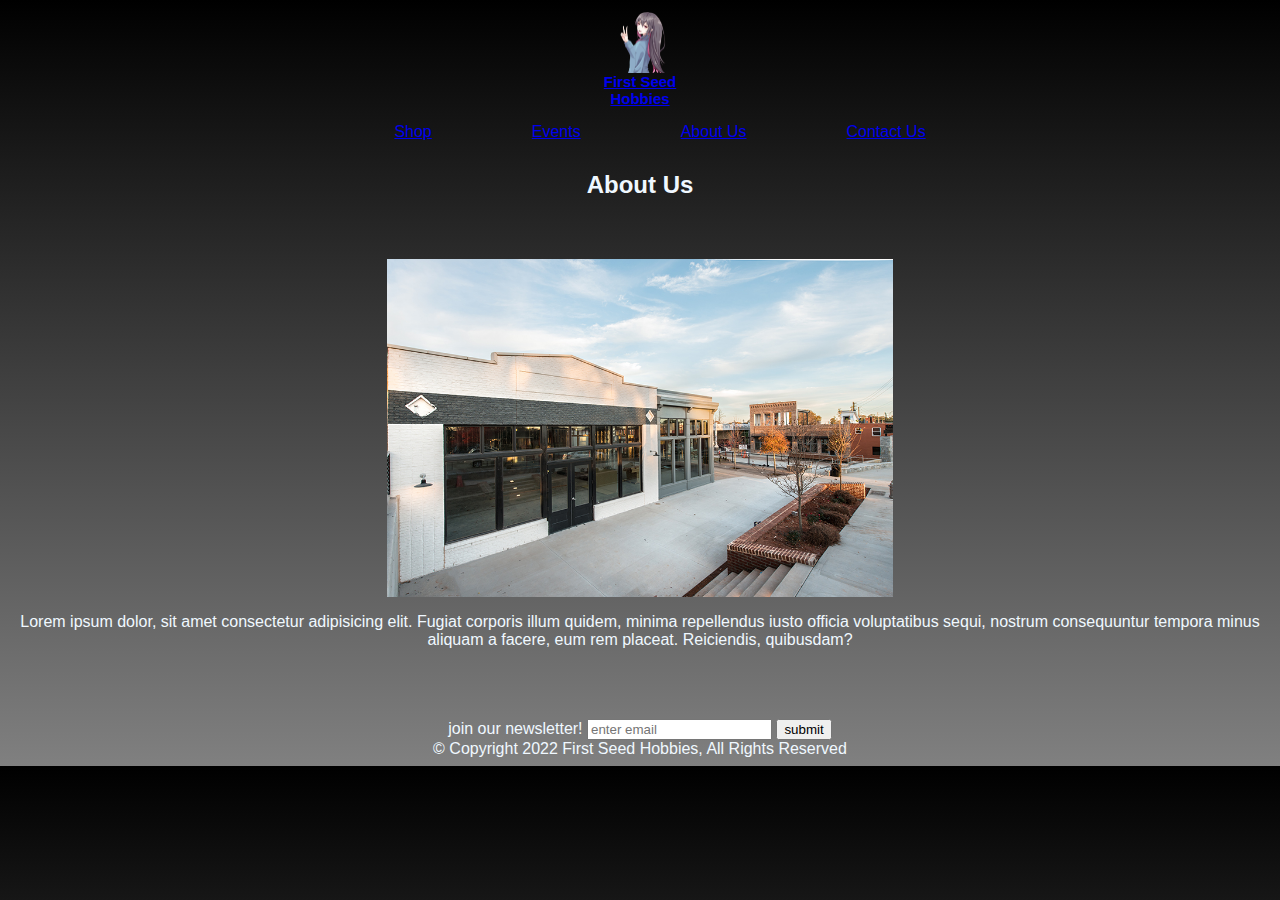
<file: about.html>
<!DOCTYPE html>
<html lang="en">

<head>
    <meta charset="UTF-8">
    <meta http-equiv="X-UA-Compatible" content="IE=edge">
    <meta name="viewport" content="width=device-width, initial-scale=1.0">
    <title>About Us</title>
    <link rel="stylesheet" href="./style.css">
    <link rel="preconnect" href="https://fonts.googleapis.com">
    <link rel="preconnect" href="https://fonts.gstatic.com" crossorigin>
    <link href="https://fonts.googleapis.com/css2?family=Teko:wght@500&display=swap" rel="stylesheet">
</head>

<body>
    <div>
        <a href="https://kdcampos.github.io/final/">
            <h1>
                <img src="./images/logo.png" alt="">
                First Seed Hobbies
            </h1>
        </a>

        <ul class="nav">

            <a href="https://kdcampos.github.io/final/shop">
                Shop
            </a>

            <a href="https://kdcampos.github.io/final/events">
                Events
            </a>

            <a href="https://kdcampos.github.io/final/about">
                About Us
            </a>

            <a href="https://kdcampos.github.io/final/contact">
                Contact Us
            </a>
        </ul>

        <div class="about">
            <h2>About Us</h2>
            <p>
                <img id="storefont" src="./images/store.jpeg" alt="">
                Lorem ipsum dolor, sit amet consectetur adipisicing elit. Fugiat corporis illum quidem, minima
                repellendus iusto officia voluptatibus sequi, nostrum consequuntur tempora minus aliquam a facere, eum
                rem placeat. Reiciendis, quibusdam?
            </p>

        </div>

        <footer>
            <form action="">join our newsletter!
                <input type="text" placeholder="enter email"> <button>submit</button>
            </form>
            © Copyright 2022 First Seed Hobbies, All Rights Reserved
        </footer>


    </div>

</body>

</html>
</file>
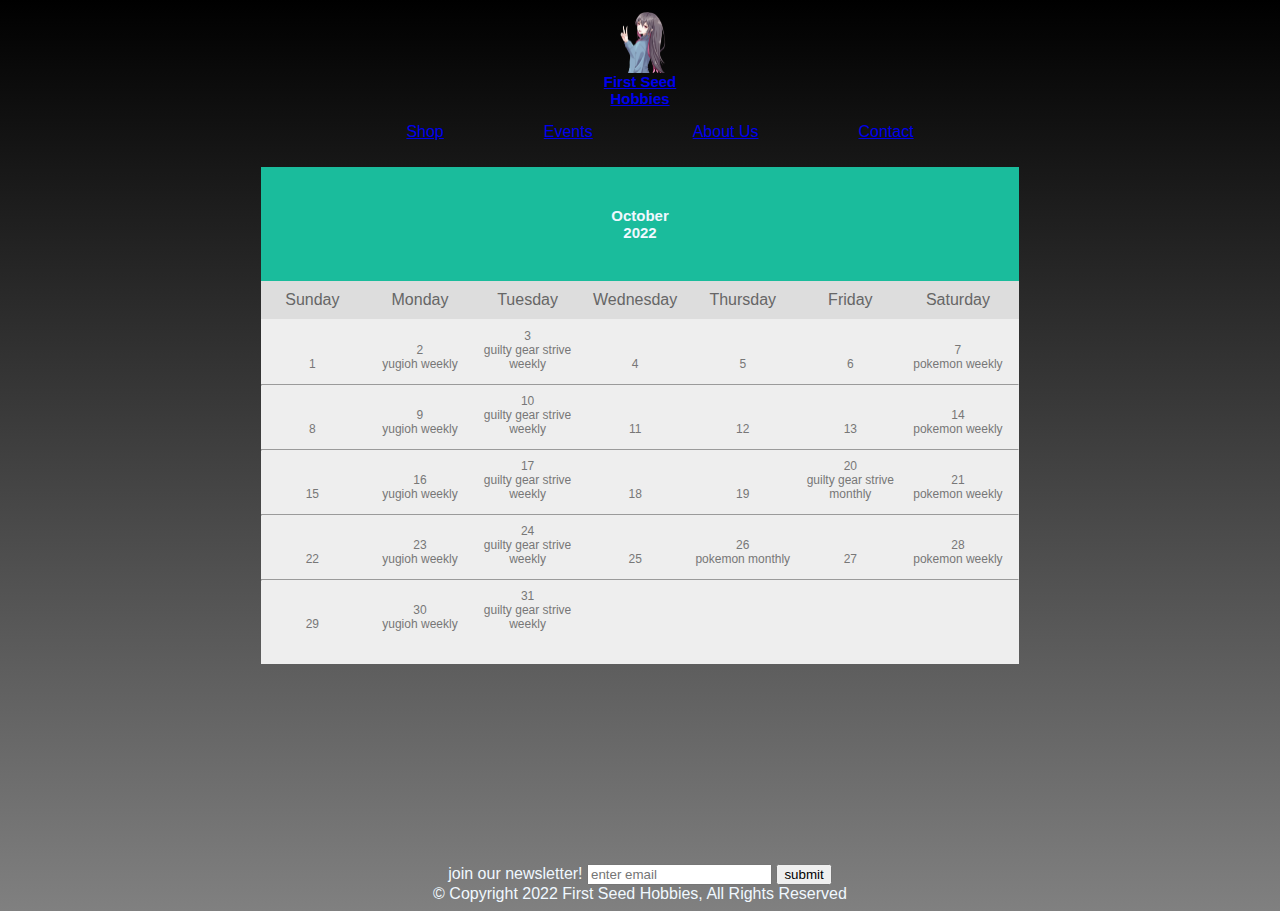
<file: events.html>
<!DOCTYPE html>
<html lang="en">

<head>
    <meta charset="UTF-8">
    <meta http-equiv="X-UA-Compatible" content="IE=edge">
    <meta name="viewport" content="width=device-width, initial-scale=1.0">
    <title>About Us</title>
    <link rel="stylesheet" href="./style.css">
    <link rel="preconnect" href="https://fonts.googleapis.com">
    <link rel="preconnect" href="https://fonts.gstatic.com" crossorigin>
    <link href="https://fonts.googleapis.com/css2?family=Teko:wght@500&display=swap" rel="stylesheet">
</head>

<body>
    <div>
        <a href="https://kdcampos.github.io/final/">
            <h1>
                <img src="./images/logo.png" alt="">
                First Seed Hobbies
            </h1>
        </a>

        <ul class="nav">

            <a href="https://kdcampos.github.io/final/shop">
                Shop
            </a>

            <a href="https://kdcampos.github.io/final/events">
                Events
            </a>

            <a href="https://kdcampos.github.io/final/about">
                About Us
            </a>

            <a href="https://kdcampos.github.io/final/contact">
                Contact
            </a>
        </ul>

        <div class="calendar">
            <div class="month">
                <h1>October<br>2022</h1>
            </div>

            <ul class="weekdays">
                <li>Sunday</li>
                <li>Monday</li>
                <li>Tuesday</li>
                <li>Wednesday</li>
                <li>Thursday</li>
                <li>Friday</li>
                <li>Saturday</li>
            </ul>

            <ul class="days">
                <li>1</li>
                <li>2
                    <br>
                    yugioh weekly
                </li>
                <li>3
                    <br>
                    guilty gear strive weekly
                </li>
                <li>4</li>
                <li>5</li>
                <li>6</li>
                <li>7
                    <br>
                    pokemon weekly
                </li>
                <hr>
                <li>8</li>
                <li>9
                    <br>
                    yugioh weekly
                </li>
                <li>10
                    <br>
                    guilty gear strive weekly
                </li>
                <li>11</li>
                <li>12</li>
                <li>13</li>
                <li>14
                    <br>
                    pokemon weekly
                </li>
                <hr>
                <li>15</li>
                <li>16
                    <br>
                    yugioh weekly
                </li>
                <li>17
                    <br>
                    guilty gear strive weekly
                </li>
                <li>18</li>
                <li>19</li>
                <li>20
                    <br>
                    guilty gear strive monthly
                </li>
                <li>21
                    <br>
                    pokemon weekly
                </li>
                <hr>
                <li>22</li>
                <li>23
                    <br>
                    yugioh weekly
                </li>
                <li>24
                    <br>
                    guilty gear strive weekly
                </li>
                <li>25</li>
                <li>26
                    <br>
                    pokemon monthly
                </li>
                <li>27</li>
                <li>28
                    <br>
                    pokemon weekly
                </li>
                <hr>
                <li>29</li>
                <li>30
                    <br>
                    yugioh weekly
                </li>
                <li>31
                    <br>
                    guilty gear strive weekly
                </li>
            </ul>
        </div>

        <footer>
            <form action="">join our newsletter!
                <input type="text" placeholder="enter email"> <button>submit</button>
            </form>
            © Copyright 2022 First Seed Hobbies, All Rights Reserved
        </footer>


    </div>

</body>

</html>
</file>
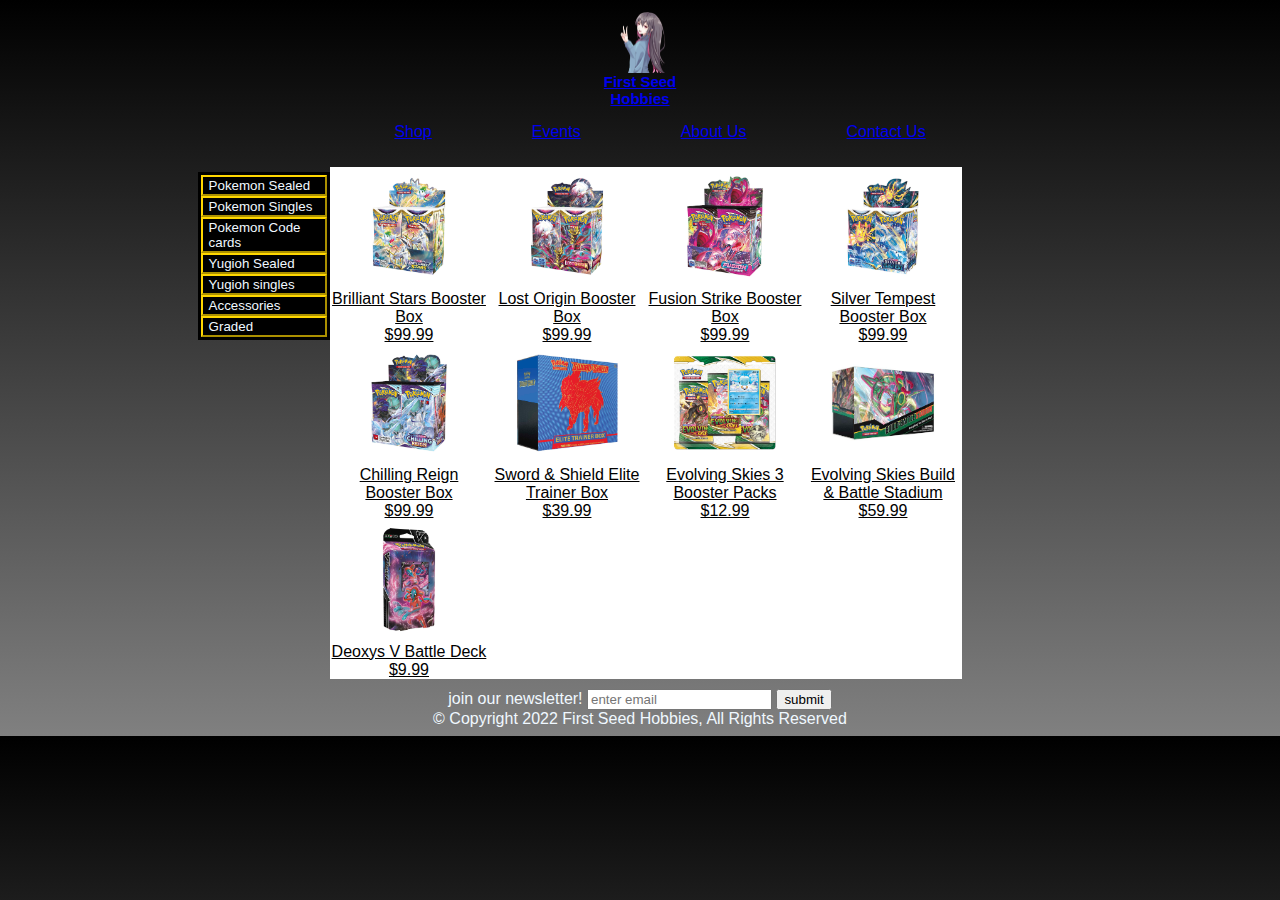
<file: shop.html>
<!DOCTYPE html>
<html lang="en">

<head>
    <meta charset="UTF-8">
    <meta http-equiv="X-UA-Compatible" content="IE=edge">
    <meta name="viewport" content="width=device-width, initial-scale=1.0">
    <title>Shop All</title>
    <link rel="stylesheet" href="./style.css">
    <link rel="preconnect" href="https://fonts.googleapis.com">
    <link rel="preconnect" href="https://fonts.gstatic.com" crossorigin>
    <link href="https://fonts.googleapis.com/css2?family=Teko:wght@500&display=swap" rel="stylesheet">
</head>

<body>
    <div>
        <a href="https://kdcampos.github.io/final/">
            <h1>
                <img src="./images/logo.png" alt="">
                First Seed Hobbies
            </h1>
        </a>

        <ul class="nav">

            <a href="https://kdcampos.github.io/final/shop">
                Shop
            </a>

            <a href="https://kdcampos.github.io/final/events">
                Events
            </a>

            <a href="https://kdcampos.github.io/final/about">
                About Us
            </a>

            <a href="https://kdcampos.github.io/final/contact">
                Contact Us
            </a>
        </ul>

        <aside class="float">
            <button>Pokemon Sealed</button>
            <button>Pokemon Singles</button>
            <button>Pokemon Code cards</button>
            <button>Yugioh Sealed</button>
            <button>Yugioh singles</button>
            <button>Accessories</button>
            <button>Graded</button>
        </aside>

        <div class="shop">

            <a href="https://kdcampos.github.io/final/boosterbox">
                <img src="./images/brilliantstars.jpeg" alt="">
                <div>Brilliant Stars Booster Box</div>
                <div>$99.99</div>
            </a>
            <a href="">
                <img src="./images/lostorigin.jpeg" alt="">
                <div>Lost Origin Booster Box</div>
                <div>$99.99</div>
            </a>

            <a href="">
                <img src="./images/fusionstrike.jpeg" alt="">
                <div>Fusion Strike Booster Box</div>
                <div>$99.99</div>
            </a>

            <a href="">
                <img src="./images/silvertempest.jpeg" alt="">
                <div>Silver Tempest Booster Box</div>
                <div>$99.99</div>
            </a>

            <a href="">
                <img src="./images/chilling.jpeg" alt="">
                <div>Chilling Reign Booster Box</div>
                <div>$99.99</div>
            </a>

            <a href="">
                <img src="./images/zamazenta.jpeg" alt="">
                <div>Sword & Shield Elite Trainer Box</div>
                <div>$39.99</div>
            </a>

            <a href="">
                <img src="./images/3pack.jpeg" alt="">
                <div>Evolving Skies 3 Booster Packs</div>
                <div>$12.99</div>
            </a>

            <a href="">
                <img src="./images/stadium.jpeg" alt="">
                <div>Evolving Skies Build & Battle Stadium</div>
                <div>$59.99</div>
            </a>

            <a href="">
                <img src="./images/deoxys.jpeg" alt="">
                <div>Deoxys V Battle Deck</div>
                <div>$9.99</div>
            </a>
        </div>

        <footer>
            <form action="">join our newsletter!
                <input type="text" placeholder="enter email"> <button>submit</button>
            </form>
            © Copyright 2022 First Seed Hobbies, All Rights Reserved
        </footer>

    </div>

</body>

</html>
</file>
<file: style.css>
body {
    background-image: linear-gradient(black, grey);
    font-family: 'Teko', sans-serif;
    color: aliceblue;
    height: 100%;
}

a:visited {
    text-decoration: none;
    color: aliceblue;
}

a:hover {
    text-decoration: none;
    color: yellow;
}



h1 {
    display: flex;
    flex-wrap: wrap;
    justify-content: center;
    align-items: center;
    text-align: center;
    width: 10%;
    margin-left: auto;
    margin-right: auto;
    font-size: 15px;
}

h1 img {
    width: 50%;

}

h2 {
    display: flex;
    flex-wrap: wrap;
    justify-content: center;
    align-items: center;
    text-align: center;
    width: 20%;
    margin-left: auto;
    margin-right: auto;
}

.nav {
    display: flex;
    justify-content: center;
    clear: both;
}

.nav a {
    cursor: pointer;
    border-radius: 5%;
    margin-left: 50px;
    margin-right: 50px;
    margin-bottom: 10px;
}

aside {
    background-color: gray;
    display: flex;
    flex-direction: column;
    align-items: flex-start;
    width: 10%;
    height: 100%;
    float: left;
    margin-top: 5px;
    margin-left: 15%;
    border-style: solid;
    border-color: black;
}

aside button {
    text-align: left;
    width: 100%;
    background-color: black;
    color: aliceblue;
    border-color: gold;
    cursor: pointer;
}

.container {
    width: 50%;
    display: flex;
    flex-wrap: wrap;
    align-items: center;
    justify-content: center;
    margin-bottom: 10px;

}

.shop {
    display: flex;
    flex-wrap: wrap;
    width: 50%;
    justify-content: flex-start;
    align-items: center;
    background-color: white;
    color: black;

}

.shop a {
    color: black;
    width: 25%;
    text-align: center;
}

.shop a :visited {
    color: black;
}

.shop img {
    width: 75%;
    margin-left: 1em;
    margin-right: 1em;
}

.shop p {
    text-align: start;
    font-style: italic;
}


p {
    display: flex;
    flex-wrap: wrap;
    justify-content: center;
    text-align: center;
}

p img {
    justify-content: center;
    margin-bottom: 1em;
    width: 40%;
}

.cycle-slideshow img {
    width: 100%;
}

.slideshow {
    display: flex;
    flex-direction: row;
    flex-wrap: wrap;
}

.slide-button {
    width: 100%;
    text-align: center;
    margin-top: 5px;
    margin-bottom: 10px;
}

.headline {
    display: flex;
    flex-wrap: nowrap;
    justify-content: center;
    align-items: center;
    margin-top: 30px;
    margin-bottom: 50px;
}

.headline img {
    height: 10%;
    width: 20%;
    padding-top: 0%;
    margin: 20px;

}

.item {
    display: flex;
    flex-wrap: wrap;
    width: 50%;
    justify-content: flex-start;
    align-items: center;
    background-color: white;
    color: black;
    margin-bottom: 125px;

}

.item img {
    margin-top: 50px;
    width: 40%;
}

.item div {
    margin-top: 100px;
    font-size: 30px;
    color: black;
}

.item form {
    font-size: 15px;
}

.about {
    margin-bottom: 70px;
}

.about p {
    margin-top: 60px;
}

ul {
    list-style-type: none;
}

body {
    font-family: Verdana, sans-serif;
}

.calendar {
    margin-top: 500px;
    display: block;
    width: 60%;
    margin: auto;
    margin-bottom: 200px;

}

.month {
    padding: 30px 25px;
    background: #1abc9c;
    text-align: center;
}

.weekdays {
    margin: 0;
    padding: 10px 0;
    background-color: #ddd;
}

.weekdays li {
    display: inline-block;
    width: 13.6%;
    color: #666;
    text-align: center;
}


.days {
    padding: 10px 0;
    height: 325px;
    background: #eee;
    margin: 0;
}

.days li {
    list-style-type: none;
    display: inline-block;
    width: 13.6%;
    text-align: center;
    margin-bottom: 5px;
    font-size: 12px;
    color: #777;
}


.days li .active {
    padding: 5px;
    background: #1abc9c;
    color: white !important
}

footer {
    margin-top: 10px;
    text-align: center;
}

@media screen and (max-width: 1100px) {
    h1 {
        font-size: 15px;
    }

}

@media screen and (max-width: 720px) {
    aside {
        display: none;
    }

}
</file>
